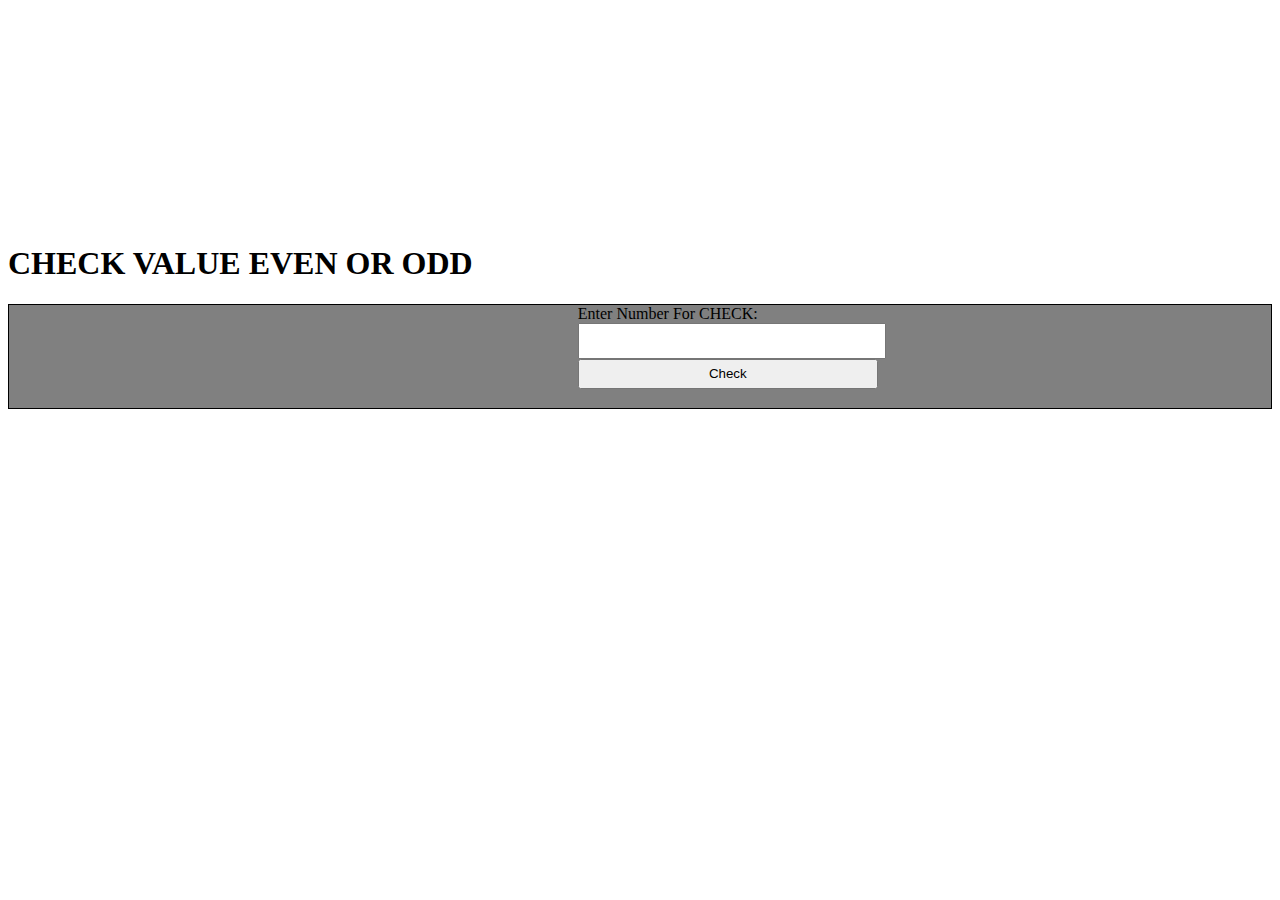
<file: index.html>
<!DOCTYPE html>
<html lang="en">
<head>
    <meta charset="UTF-8">
    <meta http-equiv="X-UA-Compatible" content="IE=edge">
    <meta name="viewport" content="width=device-width, initial-scale=1.0">
    <link rel="stylesheet" href="style.css">
    <title>Document</title>
</head>
<body>
        <!-- <form onsubmit="doSum(); return false;">
        <label for="">Enter Number 1:  <br><input type="number"  id="num1"></label><br>
        <label for="">Operator <br><input type="text"  id="oper"></label><br>

        <label for="">Enter Number 2: <br><input type="number"  id="num2"></label><br>
        <button type="submit">submit</button>

        <h3 id="result"></h3> -->
<br><br><br>
<br><br><br>
<br><br><br>
<br><br><br>
<h1>CHECK VALUE EVEN OR ODD</h1>
<div class="center">
    <form onsubmit="Even(); return false;" >
        <label >Enter Number For CHECK:  <br><input type="number"  id="num3"></label><br>
    <button type="submit">Check</button>
    <h3 id="result1"></h3>

    </form>
</div>
        
    <script>
      function doSum() {
        let num1=+document.querySelector('#num1').value
        let num2=+document.querySelector('#num2').value
        let oper=document.querySelector('#oper').value
        let resultElement=document.querySelector("#result")

        if (oper==='+') {
            resultElement.innerHTML=num1+num2;
        }else if (oper==='-') {
            resultElement.innerHTML=num1-num2;
        }else if (oper==='*') {
            resultElement.innerHTML=num1*num2;
        }else if (oper==='/') {
            if (num2!=0) {
                resultElement.innerHTML=num1/num2;
            }else{
            resultElement.innerHTML="Math Error();"
        }
            
        }else{
            resultElement.innerHTML="Error"
        }
      }


function Even() {
    let num3=+document.querySelector('#num3').value
    let result1=document.querySelector('#result1')
    if (num3%2==0) {
        result1.innerHTML="Even"
    } else {
        result1.innerHTML="Odd"
    }
}

    </script>

</form>
</body>
</html>
</file>
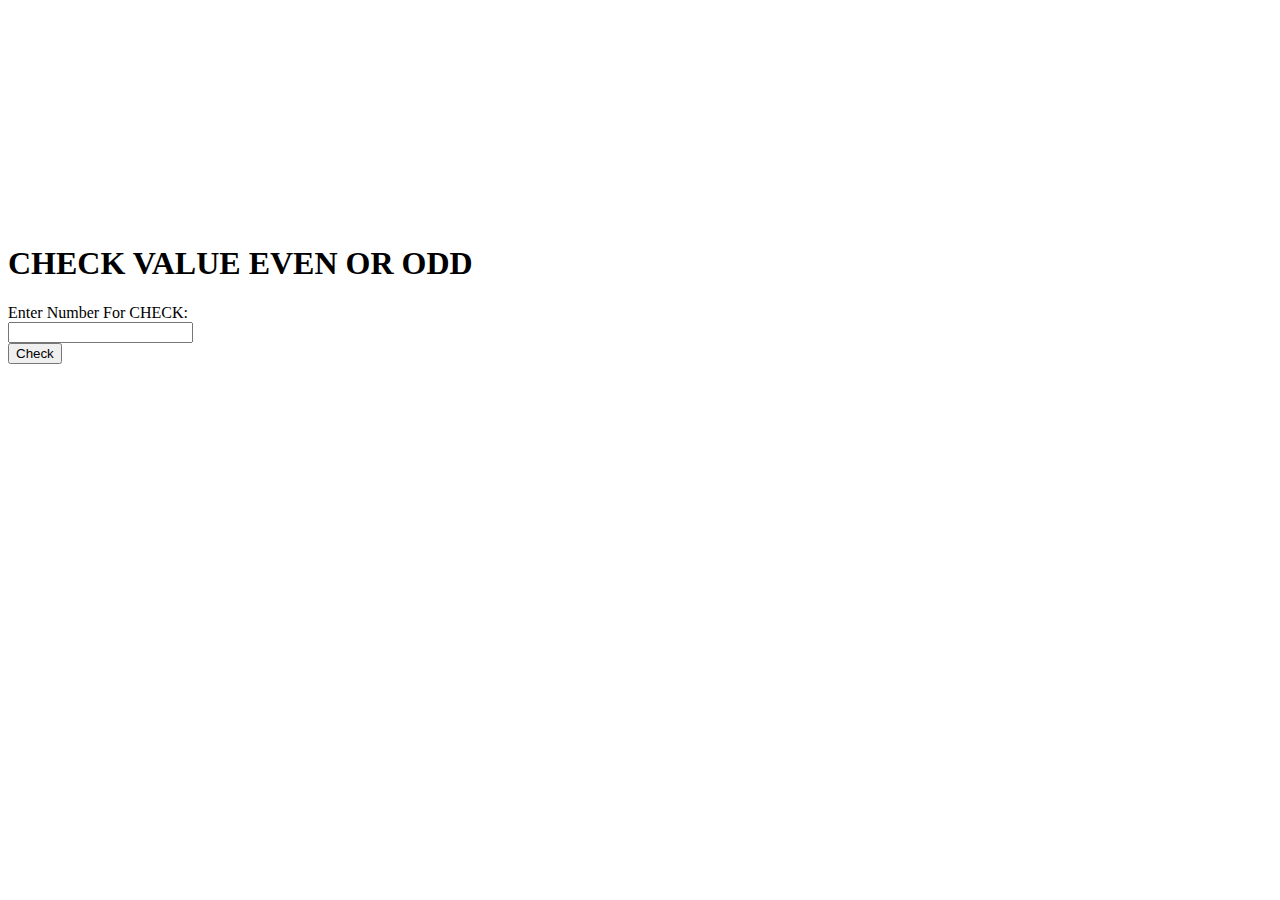
<file: 3.calculatorsimple/index.html>
<!DOCTYPE html>
<html lang="en">
<head>
    <meta charset="UTF-8">
    <meta http-equiv="X-UA-Compatible" content="IE=edge">
    <meta name="viewport" content="width=device-width, initial-scale=1.0">
    <title>Document</title>
</head>
<body>
        <!-- <form onsubmit="doSum(); return false;">
        <label for="">Enter Number 1:  <br><input type="number"  id="num1"></label><br>
        <label for="">Operator <br><input type="text"  id="oper"></label><br>

        <label for="">Enter Number 2: <br><input type="number"  id="num2"></label><br>
        <button type="submit">submit</button>

        <h3 id="result"></h3> -->
<br><br><br>
<br><br><br>
<br><br><br>
<br><br><br>
<h1>CHECK VALUE EVEN OR ODD</h1>
<form onsubmit="Even(); return false;" >
    <label >Enter Number For CHECK:  <br><input type="number"  id="num3"></label><br>
<button type="submit">Check</button>
<h3 id="result1"></h3>

</form>
        
    <script>
      function doSum() {
        let num1=+document.querySelector('#num1').value
        let num2=+document.querySelector('#num2').value
        let oper=document.querySelector('#oper').value
        let resultElement=document.querySelector("#result")

        if (oper==='+') {
            resultElement.innerHTML=num1+num2;
        }else if (oper==='-') {
            resultElement.innerHTML=num1-num2;
        }else if (oper==='*') {
            resultElement.innerHTML=num1*num2;
        }else if (oper==='/') {
            if (num2!=0) {
                resultElement.innerHTML=num1/num2;
            }else{
            resultElement.innerHTML="Math Error();"
        }
            
        }else{
            resultElement.innerHTML="Error"
        }
      }


function Even() {
    let num3=+document.querySelector('#num3').value
    let result1=document.querySelector('#result1')
    if (num3%2==0) {
        result1.innerHTML="Even"
    } else {
        result1.innerHTML="Odd"
    }
}

    </script>

</form>
</body>
</html>
</file>
<file: style.css>
*{

}
.center{
    border: solid 1px black;
    margin: auto;
    padding-left: 45%;
    background-color:  gray;
}
input ,button{
   height: 30px;
   width: 300px;
}
</file>
